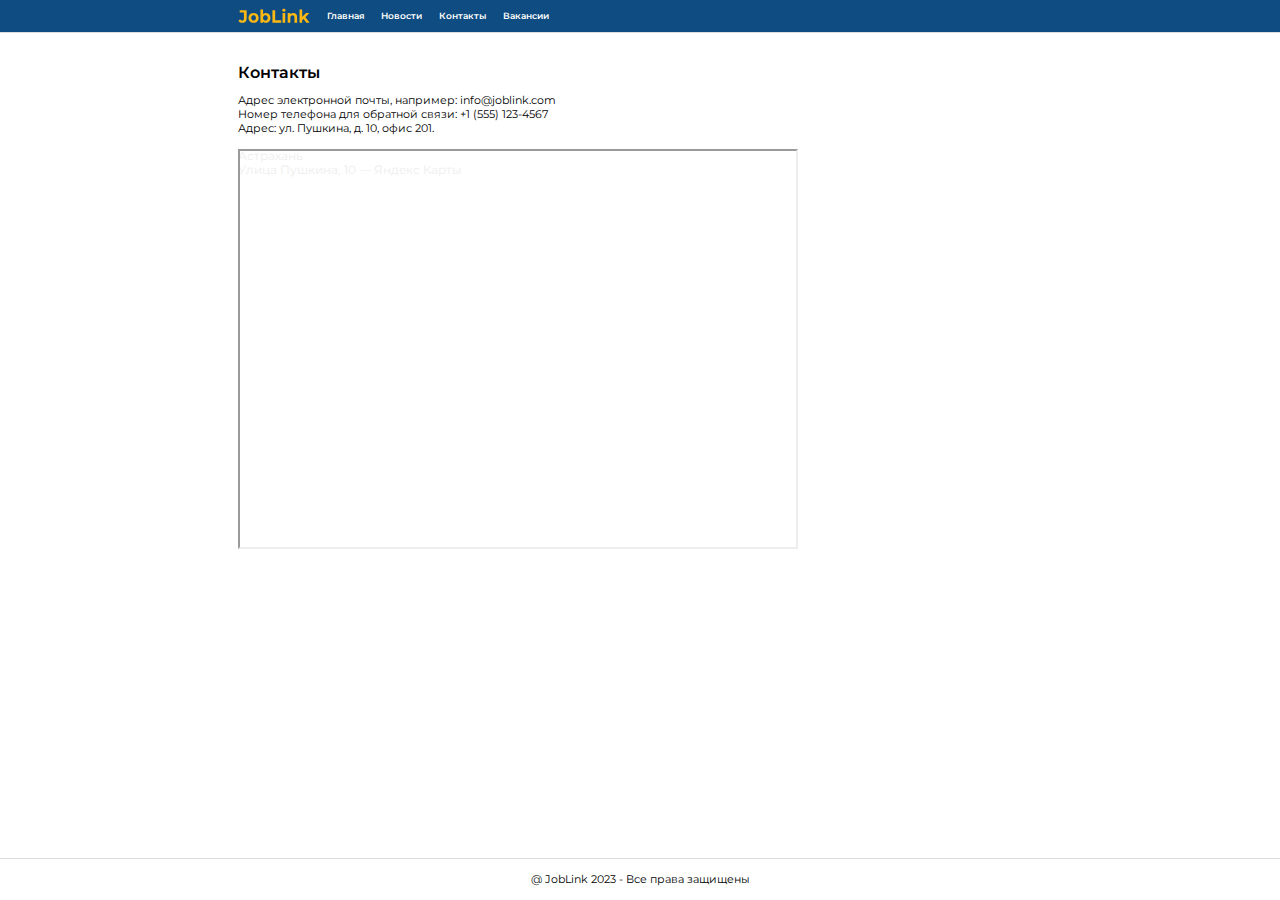
<file: contact.html>
<!DOCTYPE html>
<html lang="ru">
	<head>
		<meta charset="UTF-8" />
		<meta http-equiv="X-UA-Compatible" content="IE=edge" />
		<meta name="viewport" content="width=device-width, initial-scale=1.0" />
		<link rel="stylesheet" href="css/style.css" />
		<title>Контакты</title>
	</head>
	<body>
		<div class="wrapper">
			<header class="header">
				<div class="header__container">
					<div class="header__left">
						<a href="index.html">
							<img src="img/logo.svg" alt="logo" class="header__logo" />
						</a>
						<ul class="header__menu">
							<li><a href="index.html">Главная</a></li>
							<li><a href="news.html">Новости</a></li>
							<li><a href="contact.html">Контакты</a></li>
							<li><a href="vacancy.html">Вакансии</a></li>
						</ul>
					</div>
					<div class="header__right"></div>
				</div>
			</header>
			<main class="main">
				<div class="contact">
					<div class="contact__container">
						<h1>Контакты</h1>
						<ul class="contact__list">
							<li>Адрес электронной почты, например: info@joblink.com</li>
							<li>Номер телефона для обратной связи: +1 (555) 123-4567</li>
							<li>Адрес: ул. Пушкина, д. 10, офис 201.</li>
						</ul>
						<div
							class="contact__maps"
							style="position: relative; overflow: hidden"
						>
							<a
								href="https://yandex.ru/maps/37/astrahan/?utm_medium=mapframe&utm_source=maps"
								style="
									color: #eee;
									font-size: 12px;
									position: absolute;
									top: 0px;
								"
								>Астрахань</a
							><a
								href="https://yandex.ru/maps/37/astrahan/house/ulitsa_pushkina_10/YEEYdgdmS0YPQFpsfX93c3VrYA==/?ll=48.006306%2C46.362948&utm_medium=mapframe&utm_source=maps&z=18.14"
								style="
									color: #eee;
									font-size: 12px;
									position: absolute;
									top: 14px;
								"
								>Улица Пушкина, 10 — Яндекс Карты</a
							><iframe
								src="https://yandex.ru/map-widget/v1/?ll=48.006306%2C46.362948&mode=search&ol=geo&ouri=ymapsbm1%3A%2F%2Fgeo%3Fdata%3DCgg1NTkxNTE0MRI_0KDQvtGB0YHQuNGPLCDQkNGB0YLRgNCw0YXQsNC90YwsINGD0LvQuNGG0LAg0J_Rg9GI0LrQuNC90LAsIDEwIgoNYwZAQhWzczlC&z=18.14"
								width="560"
								height="400"
								frameborder="1"
								allowfullscreen="true"
								style="position: relative"
							></iframe>
						</div>
					</div>
				</div>
			</main>
			<footer class="footer">
				<div class="footer__copyright">@ JobLink 2023 - Все права защищены</div>
			</footer>
		</div>
	</body>
</html>
</file>
<file: css/style.css>
@import url("https://fonts.googleapis.com/css2?family=Montserrat:wght@400;600;700&display=swap");

html {
	font-family: "Montserrat", sans-serif;
}

*,
*::before,
*::after {
	box-sizing: border-box;
}
html {
	font-size: 0.520835vw;
	font-style: normal;
	font-weight: normal;
	-webkit-animation: bugfix infinite 1s;
	line-height: 1.2;
	margin: 0;
	padding: 0;
}
body {
	font-style: normal;
	font-weight: normal;
	-webkit-animation: bugfix infinite 1s;
	line-height: 1.2;
	margin: 0;
	padding: 0;
}

input,
textarea {
	-webkit-animation: bugfix infinite 1s;
	line-height: inherit;
	margin: 0;
	padding: 0;
}
a {
	color: unset;
}
a,
a:hover {
	text-decoration: none;
}

button,
a {
	cursor: pointer;
}

button,
input,
a,
textarea {
	outline: none;
	font: inherit;
}

h1,
h2,
h3,
h4,
h5,
h6 {
	font: inherit;
	margin: 0;
	padding: 0;
}
p {
	margin-top: 0;
	margin-bottom: 0;
}

button {
	border: none;
	color: inherit;
	font: inherit;
	text-align: inherit;
	padding: 0;
	background-color: inherit;
}
ul {
	padding: 0;
	margin: 0;
}

ul li {
	margin: 0;
	padding: 0;
	list-style: none;
}

html,
body {
	height: 100%;
}

.wrapper {
	font-size: 1.6rem;
	line-height: 2.1rem;
	color: #000000;
	min-height: 100%;
	display: flex;
	flex-direction: column;
	overflow: hidden;
}

.main {
	position: relative;
	min-height: 100%;
	flex: 1 1 auto;
}

.footer {
	flex: 0 0 auto;
}

[class*="__container"] {
	max-width: 123.6rem;
	margin: 0 auto;
	padding: 0 1.5rem;
}

.header {
	width: 100%;
	border-bottom: 1px solid #dcdcdc;
	background-color: #0f4c81;
	color: white;
}

.header__container {
	display: flex;
	justify-content: space-between;
	height: 4.8rem;
	align-items: center;
}

.header__left {
	display: flex;
	gap: 2.5rem;
	align-items: center;
}

.contact__maps {
	margin-top: 2rem;
}

.header__left a {
	display: flex;
	align-items: center;
}

.header__menu {
	display: flex;
	gap: 2.5rem;
	font-weight: 600;
	font-size: 1.4rem;
}

.auth__menu {
	display: flex;
	gap: 1.4rem;
	font-size: 1.4rem;
	font-weight: 600;
	align-items: center;
}

.auth__menu button {
	background-color: #ffa500;
	color: white;
	padding: 0.6rem 0.9rem;
	border-radius: 0.8rem;
}

.hero {
	margin-top: 7.8rem;
}

.hero__text {
	max-width: 55.4rem;
}
.hero h1 {
	font-weight: 700;
	font-size: 3.2rem;
	line-height: 3.9rem;
	margin-bottom: 3rem;
}

.header__logo {
	width: 10.8rem;
	height: 2.9rem;
}

.hero span {
	color: #ffa500;
}

.hero p {
	font-weight: 600;
	font-size: 2rem;
	line-height: 2.4rem;
	margin-bottom: 3rem;
}

.goal {
	margin-top: 6rem;
	background-color: #0f4c81;
	color: white;
	padding: 7rem 0;
}

.goal h2 {
	font-size: 2.4rem;
	font-weight: 600;
}

.goal p {
	margin-top: 3.5rem;
	max-width: 70.8rem;
	font-size: 1.6rem;
	line-height: 2rem;
}

.news {
	margin-top: 5.5rem;
}

.news h2 {
	font-weight: 600;
	font-size: 2.4rem;
}

.news__list {
	display: flex;
	gap: 3rem;
	margin-top: 3.5rem;
}

.news__item {
	cursor: pointer;
}

.news__item p {
	font-weight: 600;
	font-size: 2rem;
	line-height: 2.4rem;
}

.news__item img {
	border-radius: 0.8rem;
	width: 39.2rem;
	height: 25.8rem;
}

.connect {
	margin-top: 10rem;
}

.connect h2 {
	font-size: 2.4rem;
	font-weight: 600;
}

.connect p {
	margin-top: 2rem;
	font-weight: 600;
	font-size: 1.6rem;
	max-width: 29.5rem;
}

.connect form {
	margin-top: 2rem;
	display: flex;
	flex-direction: column;
	gap: 2rem;
}

.connect input {
	width: 29rem;
	background-color: transparent;
	border: none;
	border-bottom: 1px solid black;
	padding-bottom: 1rem;
	font-size: 1.6rem;
}

.connect button {
	width: max-content;
	padding: 0.6rem 0.9rem;
	background-color: #ffa500;
	border-radius: 0.8rem;
	color: white;
	font-size: 1.6rem;
	font-weight: 600;
}

.footer {
	margin-top: 5rem;
	border-top: 1px solid #dcdcdc;
	background-color: white;
	padding: 2rem 0;
	text-align: center;
	font-size: 1.6rem;
}

.contact h1 {
	font-weight: 600;
	font-size: 2.4rem;
	margin-bottom: 2rem;
}

.contact {
	margin-top: 5rem;
}

.contact__list {
	list-style: disc;
}

.auth {
	display: flex;
	justify-content: center;
	align-items: center;
	margin-top: 20rem;
}

.auth form {
	display: flex;
	width: 45rem;
	flex-direction: column;
	gap: 2rem;
}

.auth h1 {
	font-size: 2.4rem;
	font-weight: 600;
}

.auth input {
	height: 4.4rem;
	text-indent: 0.5rem;
	border-radius: 0.8rem;
	border: 1px solid gray;
}

.auth button {
	background-color: #0084c4;
	height: 4.4rem;
	font-size: 1.6rem;
	text-align: center;
	color: white;
	font-weight: 600;
	border-radius: 0.8rem;
}

.profile {
	margin-top: 5rem;
}

.profile h1 {
	font-size: 3.2rem;
	font-weight: 600;
	margin-bottom: 5rem;
}

.profile__login {
	font-size: 2.4rem;
	margin-bottom: 5rem;
}

.attestation__list {
	display: flex;
	gap: 1.5rem;
	flex-wrap: wrap;
}

.attestation p {
	font-size: 2rem;
	line-height: 2rem;
	margin-bottom: 1rem;
}

.attestation img {
	border-radius: 0.8rem;
	width: 39.2rem;
	height: 25.8rem;
	margin-bottom: 1rem;
}

.attestation h2 {
	font-size: 2.4rem;
	font-weight: 600;
	margin-bottom: 2rem;
}

.attestation button {
	color: white;
	width: 100%;
	background-color: #0084c4;
	font-size: 2rem;
	text-align: center;
	padding: 0.8rem 0;
	border-radius: 0.8rem;
}

.profile__exit h3 {
	margin-top: 5rem;
	font-size: 2.4rem;
	font-weight: 600;
	margin-bottom: 2rem;
}

.profile__exit button {
	color: white;
	font-weight: 600;
	background-color: #0084c4;
	font-size: 2rem;
	text-align: center;
	padding: 0.6rem 0.9rem;
	border-radius: 0.8rem;
}

.success {
	background-color: green;
}

.vacancy__buttons {
	margin-top: 5rem;
	width: max-content;
	border: 1px solid black;
	border-radius: 0.8rem;
	margin-bottom: 5rem;
}

.buttonCheck {
	background-color: #ffa500;
	color: white;
	border-radius: 0.8rem;
	border: none;
}

.vacancy__buttons button {
	padding: 1rem;
}

.table__container {
	width: 100%;
}

.vacancy__table {
	width: 100%;
	border-collapse: collapse;
}

.vacancy__table a {
	color: blue;
}

th,
td {
	border: 1px solid gray;
	padding: 1rem;
}
</file>
